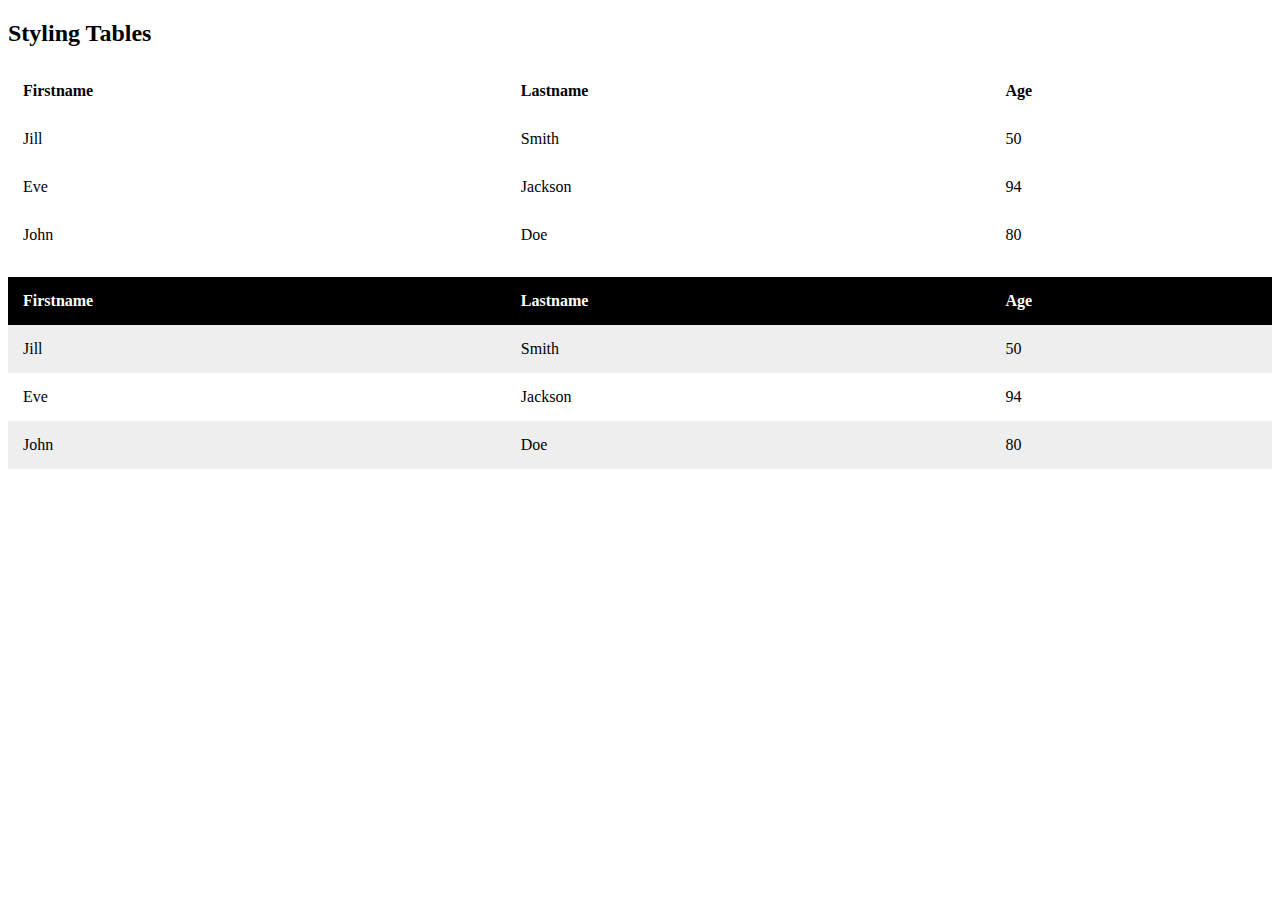
<file: Html/0401.html>
<!DOCTYPE html>
<html>
<head>
<style>
table {
  width:100%;
}
table, th, td {
  border: 1px orangered;
  border-collapse: collapse;
}
th, td {
  padding: 15px;
  text-align: left;
}
#t01 tr:nth-child(even) {
  background-color: #eee;
}
#t01 tr:nth-child(odd) {
 background-color: #fff;
}
#t01 th {
  background-color: black;
  color: white;
}
</style>
</head>
<body>

<h2>Styling Tables</h2>

<table>
  <tr>
    <th>Firstname</th>
    <th>Lastname</th> 
    <th>Age</th>
  </tr>
  <tr>
    <td>Jill</td>
    <td>Smith</td>
    <td>50</td>
  </tr>
  <tr>
    <td>Eve</td>
    <td>Jackson</td>
    <td>94</td>
  </tr>
  <tr>
    <td>John</td>
    <td>Doe</td>
    <td>80</td>
  </tr>
</table>
<br>

<table id="t01">
  <tr>
    <th>Firstname</th>
    <th>Lastname</th> 
    <th>Age</th>
  </tr>
  <tr>
    <td>Jill</td>
    <td>Smith</td>
    <td>50</td>
  </tr>
  <tr>
    <td>Eve</td>
    <td>Jackson</td>
    <td>94</td>
  </tr>
  <tr>
    <td>John</td>
    <td>Doe</td>
    <td>80</td>
  </tr>
</table>

</body>
</html>
</file>
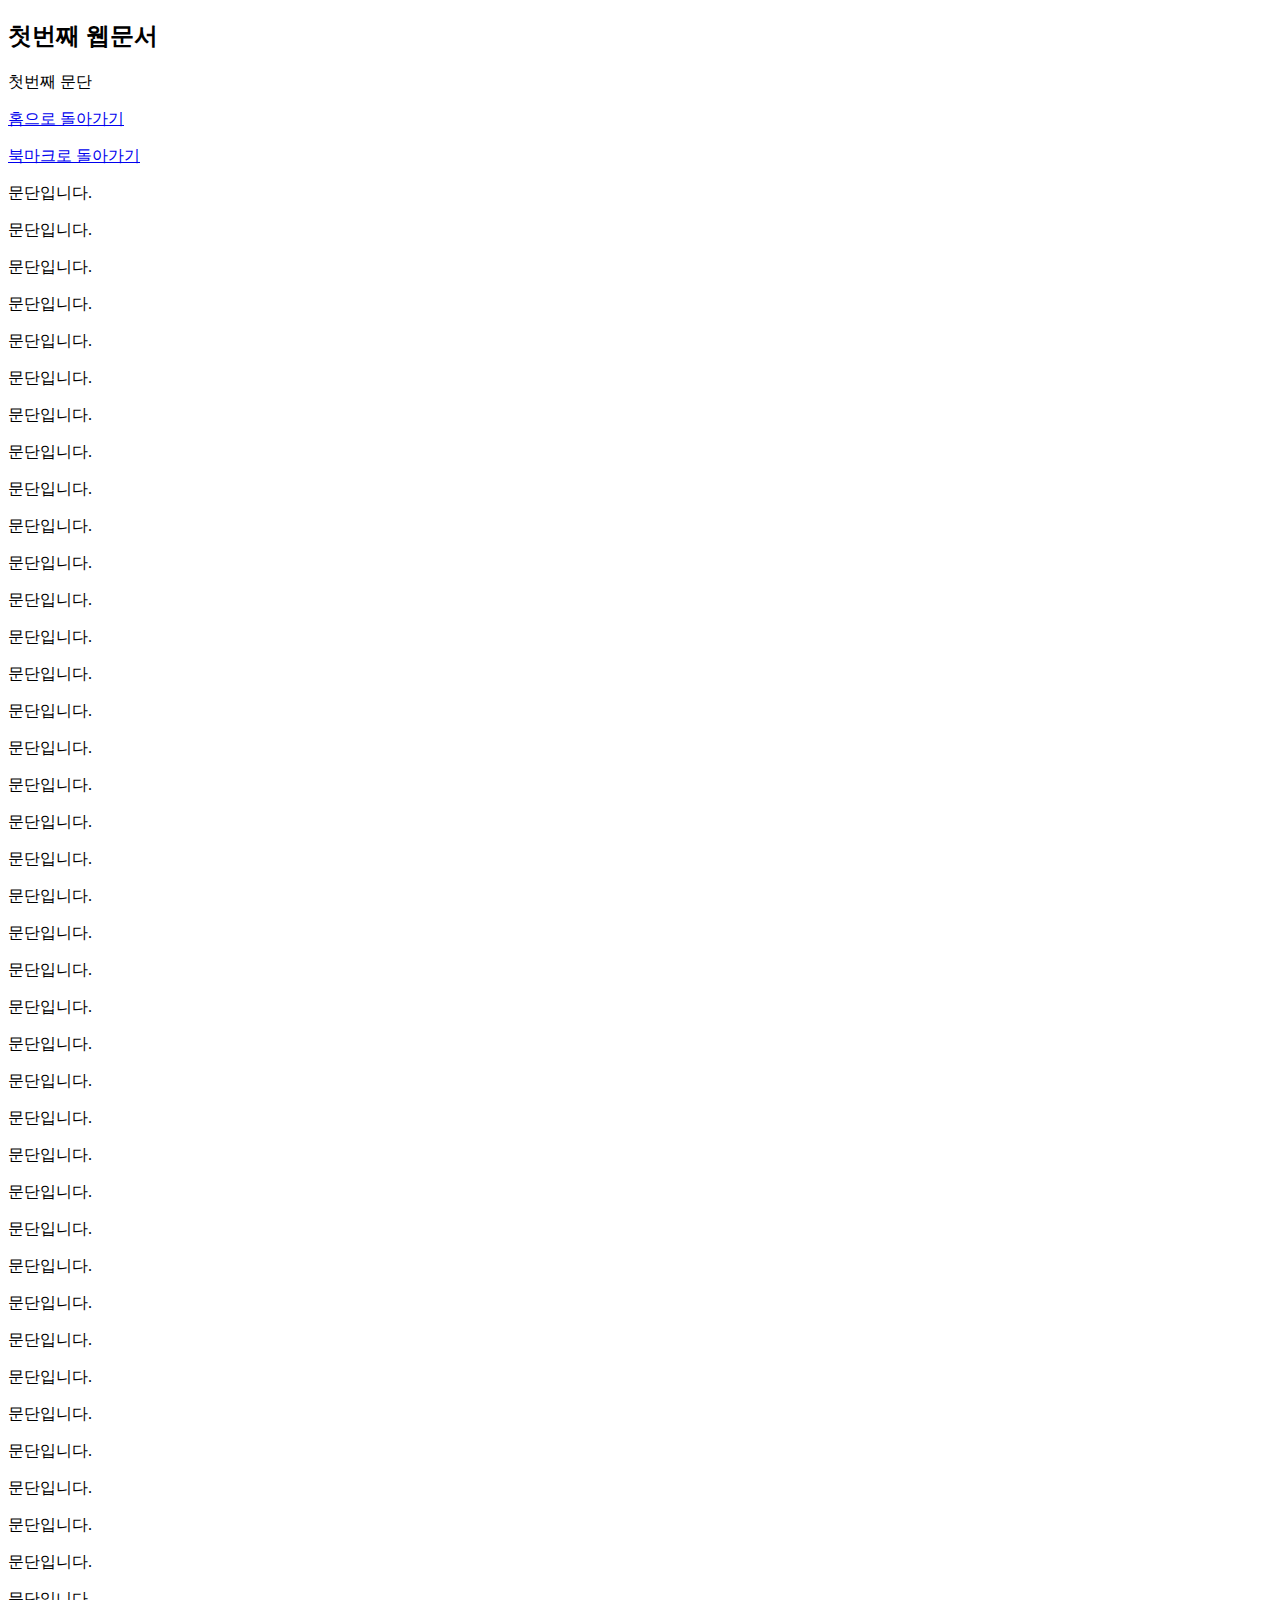
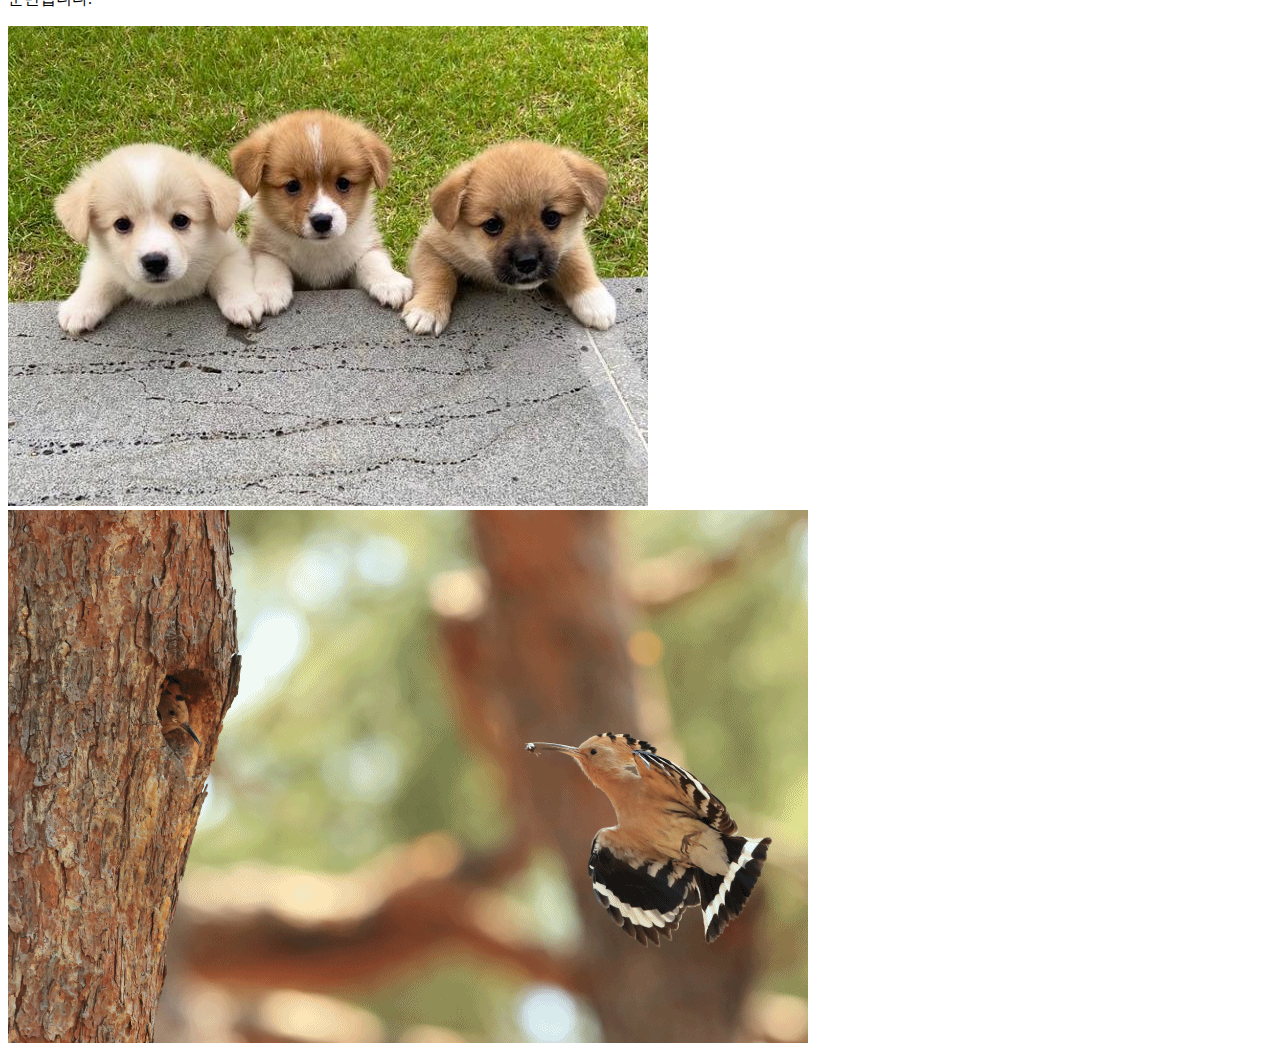
<file: Html/first.html>
<!DOCTYPE html>
<html>
    <head>
        <link href="../css/mystyle1.css">
    </head>
    <body>
     <h2>첫번째 웹문서</h2>

        <p>첫번째 문단</p>

     <p><a href="../index.html">홈으로 돌아가기</a></p>
     <p><a href="#b1">북마크로 돌아가기</a></p>
     <p>문단입니다.</p>
     <p>문단입니다.</p>
     <p>문단입니다.</p>
     <p>문단입니다.</p>
     <p>문단입니다.</p>
     <p>문단입니다.</p>
     <p>문단입니다.</p>
     <p>문단입니다.</p>
     <p>문단입니다.</p>
     <p>문단입니다.</p>
     <p>문단입니다.</p>
     <p>문단입니다.</p>
     <p>문단입니다.</p>
     <p>문단입니다.</p>
     <p>문단입니다.</p>
     <p>문단입니다.</p>
     <p>문단입니다.</p>
     <p>문단입니다.</p>
     <p>문단입니다.</p>
     <p>문단입니다.</p>
     <p>문단입니다.</p>
     <p>문단입니다.</p>
     <p>문단입니다.</p>
     <p>문단입니다.</p>
     <p>문단입니다.</p>
     <p>문단입니다.</p>
     <p>문단입니다.</p>
     <p>문단입니다.</p>
     <p>문단입니다.</p>
     <p>문단입니다.</p>
     <p>문단입니다.</p>
     <p>문단입니다.</p>
     <p>문단입니다.</p>
     <p>문단입니다.</p>
     <p>문단입니다.</p>
     <p>문단입니다.</p>
     <p>문단입니다.</p>
     <p>문단입니다.</p>
     <p id="b1">문단입니다.</p>
     <img src="../image/dog1.jpg" alt="개 3마리">
     <img src="../image/bird1.gif" alt="후투티 육추">
    </body>
</html>
</file>
